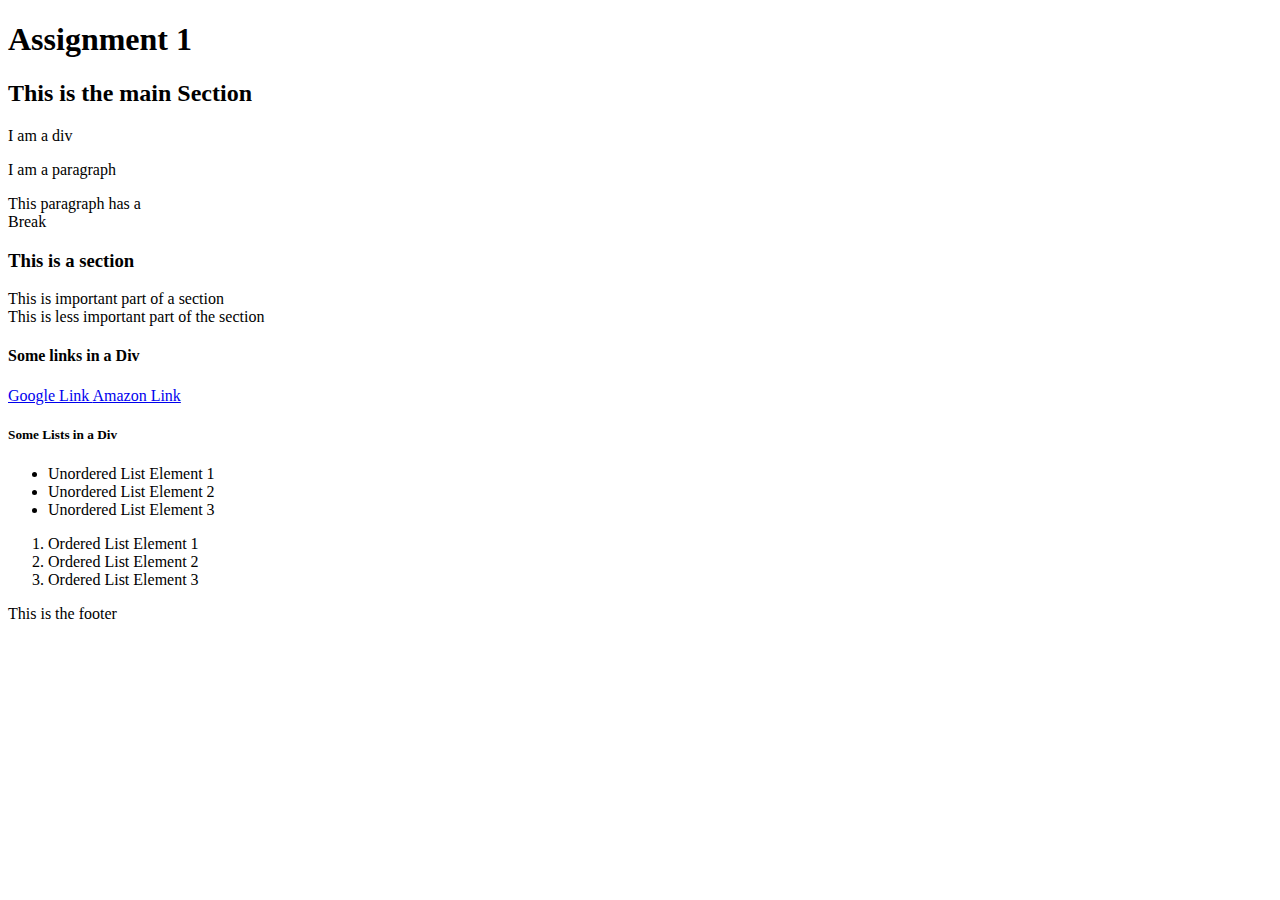
<file: lib2024/assg-1/index.html>
<!DOCTYPE html>
<html>
<head>
	<meta charset="utf-8">
	<meta name="keywords" content="HTML, HTML5, Assignment HTML">
	<title>Assignment 1</title>
</head>
<body>
	<header>
		<h1>Assignment 1</h1>
	</header>
	<main>
		<h2>This is the main Section</h2>
		<div>I am a div</div>
		<p>I am a paragraph</p>
		<p>This paragraph has a <br>Break</p>
	</main>
	<section>
		<h3>This is a section</h3>
		<article>
			This is important part of a section
		</article>
		<aside>This is less important part of the section</aside>
	</section>
	<div>
		<h4>Some links in a Div</h4>
		<nav>
			<a href="https://google.com" title="Google" target="_blank"> Google Link </a>
			<a href="https://amazon.com" title="Amazon" target="_blank"> Amazon Link</a>
		</nav>
	</div>
	<div>
		<h5>Some Lists in a Div</h5>
		<nav>
			<ul>
				<li>Unordered List Element 1</li>
				<li>Unordered List Element 2</li>
				<li>Unordered List Element 3</li>
			</ul>
		</nav>
		<nav>
			<ol>
				<li>Ordered List Element 1</li>
				<li>Ordered List Element 2</li>
				<li>Ordered List Element 3</li>
			</ol>
		</nav>
	</div>
	<footer>
		<p>This is the footer</p>
	</footer>


</body>
</html>
</file>
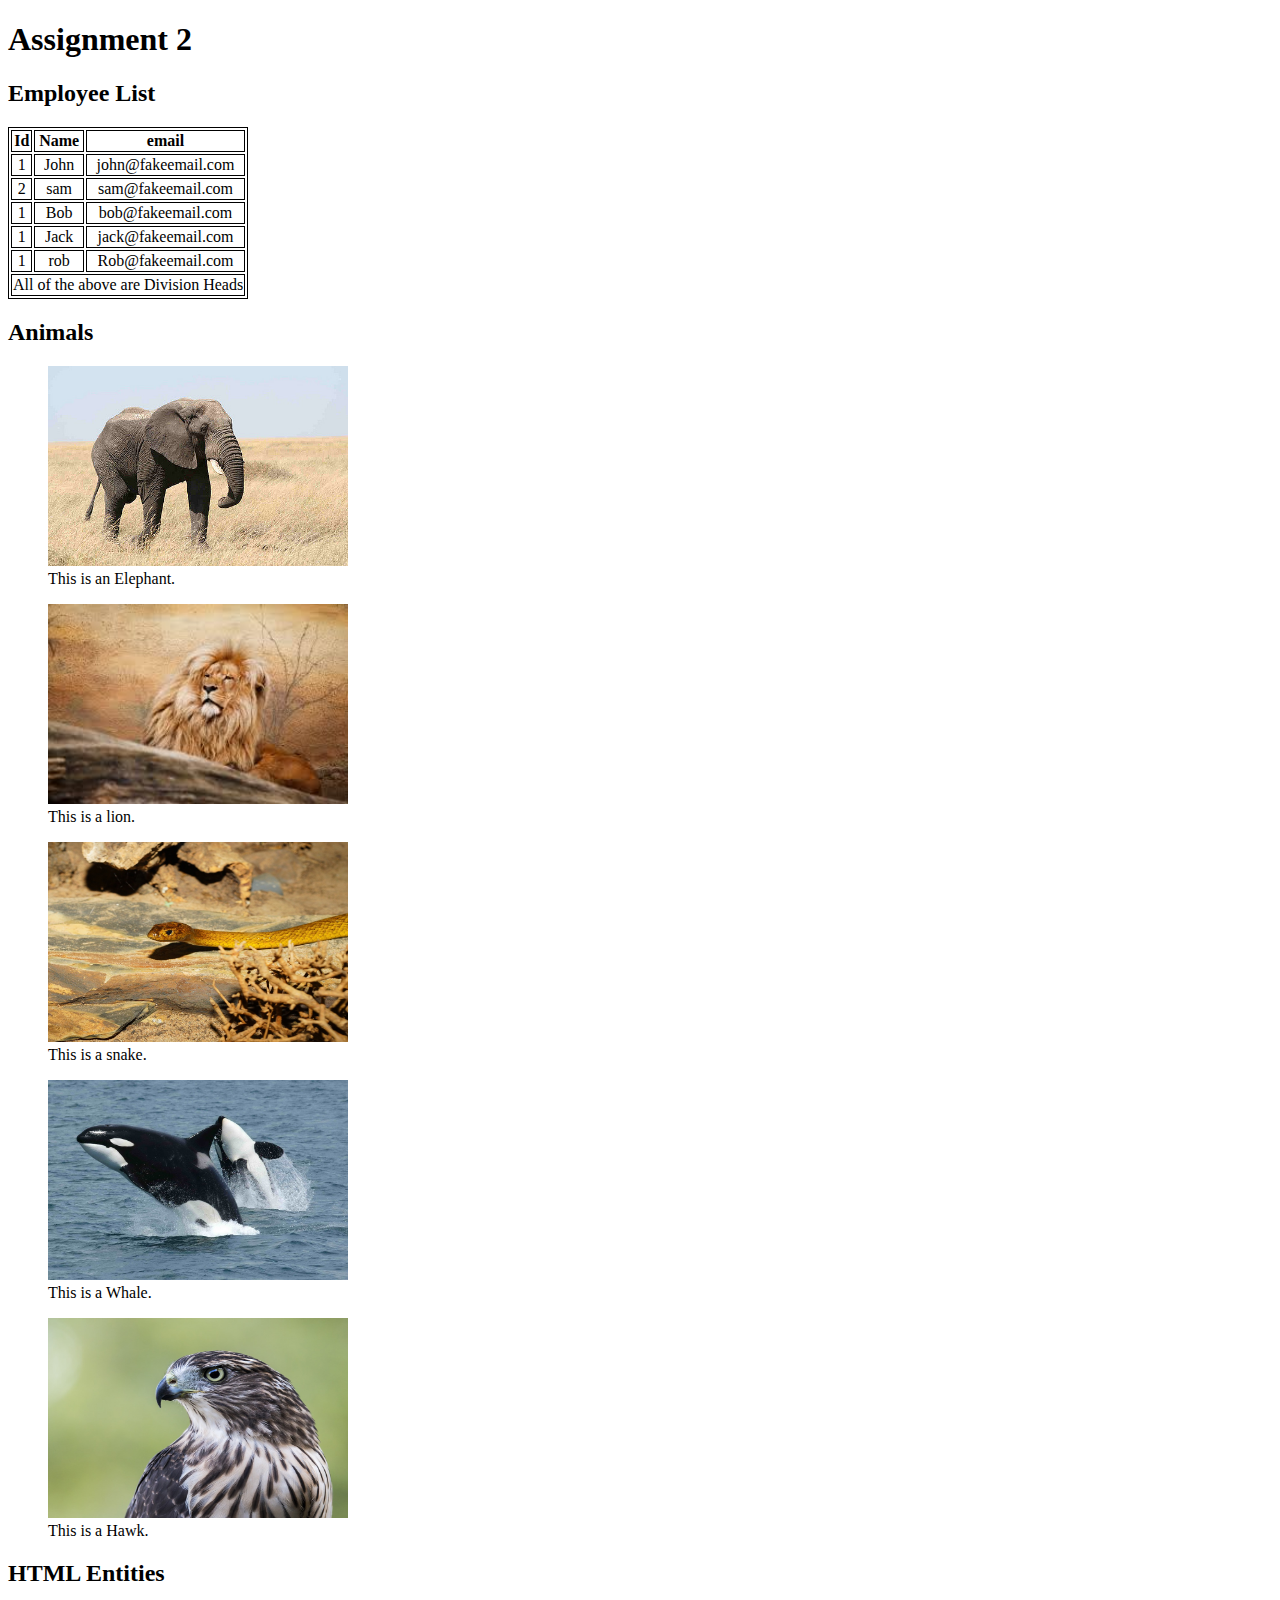
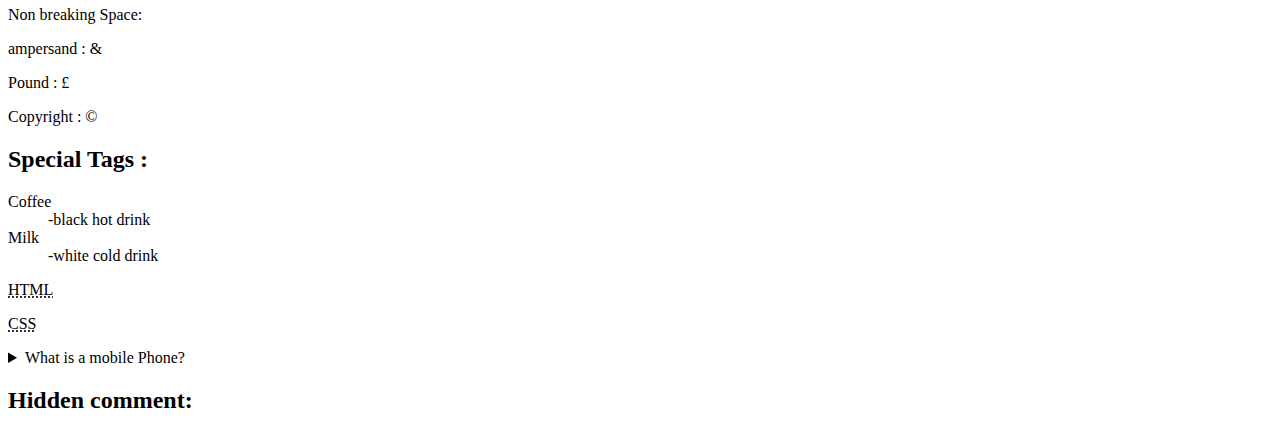
<file: lib2024/assg-2/index.html>
<!DOCTYPE html>
<html lang="en-ca">
<head>
	<style>
		table {text-align: center;}
		table, th, td { border: 1px solid #000; }
	</style>
	<meta charset="utf-8">
	<meta name="keywords" content="HTML, HTML5, Advanced HTML, New Tags, Special Tags">
	
	<title>Second Assignment</title>
</head>
<body>
	<!-- header start -->
	<header id="header">
		
		<nav id="main-navigation" class="navigation"> 
			<h1>Assignment 2</h1>
		</nav>
	</header>
	<!-- header end -->
	<!-- main start -->
	<main id="main" class="main">
		<section id="table-section" class="main-section"> 
			<h2>Employee List</h2>
			<table>
				<!-- table tag is used to create tables on the pages.-->
				<thead>
					<!-- thead tag defines the heading of the table -->
					<tr>
						<!-- tr is the table row tag. We add one tr for each row.-->
						<th>Id</th>
						<!-- th tag is used in used in thead tag to define heading of a column in a table -->
						<th>Name</th>
						<th>email</th>
					</tr>	
				</thead>
				<!-- tbody tag is for defining the body of the table all the content rows are contained in tbody -->
				<tbody>
					<tr>
						<!-- td tags are used for adding content to the columns -->
						<td>1</td>
						<td>John</td>
						<td>john@fakeemail.com</td>
					</tr>
					<tr>
						<td>2</td>
						<td>sam</td>
						<td>sam@fakeemail.com</td>
					</tr>
					<tr>
						<td>1</td>
						<td>Bob</td>
						<td>bob@fakeemail.com</td>
					</tr>
					<tr>
						<td>1</td>
						<td>Jack</td>
						<td>jack@fakeemail.com</td>
					</tr>
					<tr>
						<td>1</td>
						<td>rob</td>
						<td>Rob@fakeemail.com</td>
					</tr>
				</tbody>
				<!-- tfoot is used to add extra information about the table and is of least importance -->
				<tfoot>
					<tr>
						<!-- 
                            colspan is used to change the width of a column and making it expand multiple columns 
                            Example below will make the single column cell td to expand and take over 2 columns space
                            -->
						<td colspan="3">All of the above are Division Heads
							</td>
					</tr>
				</tfoot>
			</table>
		</section>
		<section id="images" class="main-section">
			<h2>Animals</h2>
			<article>
				<figure>
					<!--  img tag is used to create image on a document-->
					<!-- src is the attribute of img element that is used to specificy the location of the image that you want to render on the page -->
					<!-- width attribute is used to specify the width of your rendered image, 300 means 300 pixels of the screen -->
					<!-- width attribute is used to specify the width of your rendered image, 300 means 300 pixels of the screen -->
				<!-- height attribute is used to specifiy the height of youur rendered image. 200 menas 200 pixels of the screen -->
					<img src="img/elephant.jpg" alt="Image 1" width="300" height="200">
					<figcaption>This is an Elephant.</figcaption>
				</figure>
				<figure>
					<!-- alt attribute is used to specify the alternative text for an image -->
					<!-- Note: alt attribute is required for valid html -->
					<img src="img/lion.jpg" alt="Image 2" width="300" height="200">
					<figcaption>This is a lion.</figcaption>
				</figure>
				<figure>
					<!-- figure is an semantic tag used to display images -->
					<img src="img/snake.jpg" alt="Image 3" width="300" height="200">
					<!-- figure has figcaption child which is used to give proper captions to images -->
					<figcaption>This is a snake.</figcaption>
				</figure>
				<figure>
					<img src="img/whale.jpg" alt="Image 4" width="300" height="200">
					<figcaption>This is a Whale.</figcaption>
				</figure>
				<figure>
					<img src="img/hawk.jpg" alt="Image 5" width="300" height="200">
					<figcaption>This is a Hawk.</figcaption>
				</figure>
			</article>
		</section>
		<section>
			<h2>HTML Entities</h2>
			<article>
				<p>Non breaking Space: &#160;</p>
				<p>ampersand : &#38;</p>
				<p>Pound : &#163;</p>
				<p>Copyright : &#169;</p>
			</article>
		</section>
		<section id="special-tags" class="main-section">
			<h2>Special Tags :</h2>
			<article id="st-dl" class="special-tags">
				<!-- <dl> tag is used to create description list -->
				<!-- dt is for the Term  -->
				<!-- dd is for the description -->
				<dl>
					<dt>Coffee</dt>
					<dd>-black hot drink</dd>
					<dt>Milk</dt>
					<dd>-white cold drink</dd>
				</dl>
			</article>
			<article id="st-abbr" class="special-tags">
				<!--  <abbr > tag is used for indicating an ABBREVATION -->
				<p><abbr title="Hypertext Markup Language">HTML </abbr></p>
				<p><abbr title="Cascading Style Sheets">CSS </abbr></p>
			</article>
			<article id="details" class="special-tags">
				<!-- The <details> tag contains additional details, that the user can open and view.  -->
            		<!-- The <details> tag comes in pairs, the content is written between the opening (<details>) and the closing (</details>) tags. -->
				<details>
					<summary>What is a mobile Phone?</summary>
				<p>A mobile phone, cell phone or hand phone,sometimes shortened to simply mobile, cell or just phone, is a <br>portable telephone that can make and receive calls over a radio frequency link while the user is moving within a<br>telephone service area.</p>
				</details>
			</article>
		</section>
	</main>
	<!-- main end -->
	<!-- footer starts here -->
	<footer id="footer" class="footer">
		<h2>Hidden comment:</h2>
		<p><!--I love HTML!--></p>
	</footer>
	<!-- footer ends here -->
</body>
</html>
</file>
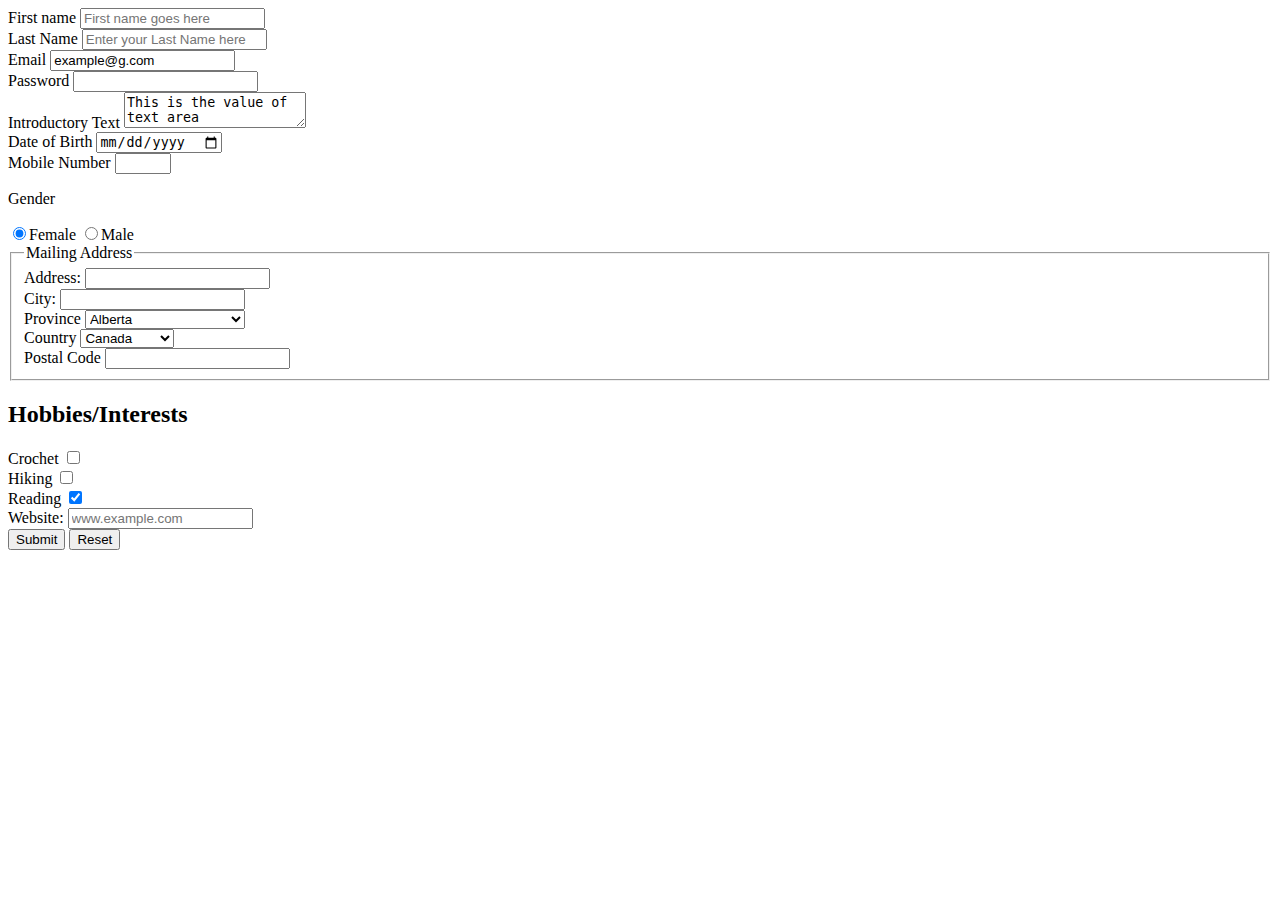
<file: lib2024/assg-3/index.html>
<!DOCTYPE html>
<html lang="en-ca">
<head>
	<meta charset="utf-8">
	<meta name="viewport" content="width=device-width, initial-scale=1">
	<meta name="keywords" content="HTML, HTML5, HTML Forms, Forms, ">
	<!-- meta keywords is considered the most important tag for SEO  -->
	<title>HTML Forms</title>
</head>
<body>
	<div id="wrapper" class="wrapper">
		<section>
			 <!--Form starts here-->
			<form action="somepage.php" method="get">
				<div id="form-container" class="form-elm">
					<label for="FirstName">First name</label>
					<!-- a form input element must have two attributes:
						Type : this determines the input type ex: text, password, number etc. 
						name: is the unique identification for this input when data is submitted to the server mentioned in the action attribute of the Form-->
					<input type="text" name="FirstName" id="FirstName" placeholder="First name goes here">
					<!-- Other attribute of input element are: 
						placeholder:the placeholder attribute is pseudo text shown to the user before they start inputting, as soon as the user starts typing, this text disappears
					 -->
				</div>
				<div id="In-container" class="form-elm">
					<label for="LastName">Last Name</label>
					<input type="text" name="LastName" id="LastName" placeholder="Enter your Last Name here">
				</div>
				<div id="email-container" class="form-elm">
					<label for="email">Email</label>
					<!-- value attribute saves the input and submits it to the server
					value attribute is permanent and would not dissapear when the user starts inputting
					 -->
					 <!-- HTML5 validates input given in an email input field, it must contain a @ symbol to be valid -->
					 <!-- readonly attribute makes the field read only, therefore the user cannot make a change to it -->
					<input type="email" name="email" id="email" value="example@g.com" readonly>
				</div>
				<div id="pass-container" class="form-elm">
					<label for="pass">Password</label>
					<!-- input type ="password" is used to create password inputs
					- the value written in this input type is hidden
					- instead of showing up as text, the browser displays it as dots
					 -->
					 <!-- required attribute is used to make this input required, therefore the browser won't let the user submit without adding this value -->
					<input type="Password" name="pass" id="pass" required>
				</div>
				<div id="sum-container" class="form-elm">
					<label for="summary">Introductory Text</label>
					<!-- A textarea lets you submit information that is more than one line -->
					<!-- The information submitted will correspond in the server -->
					<!-- Textarea preserves line breaks while submitting to the server -->
					<textarea name="summary" id="summary" placeholder="Enter summary here">This is the value of text area</textarea>
				</div>
				<div id="st-container" class="form-elm">
					<!-- input type="date" will create a date picker for the user -->
					<!-- Also, the value is validated as per HTML5 for being an actual date -->
					<label for="dte">Date of Birth</label>
					<input type="date" name="dte" id="dte"><br>
					<label for="num">Mobile Number</label>
					<!--  input type number is used to input numbers
						Additonal attributes for input type number are : 
						min, max
					-->
					<input type="number" id="num" name="num" min="-4" max="20" required><br>
				</div>
				<!-- input type radio are singular value checkboxes, which means the user can select only one value -->
						<!-- radio elements belonging to the same group share the names -->
						<!-- the unique identification is id attribute -->
						<!-- checked attribute for input type radio makes it checked by default -->
				<div id="radio-container" class="form-elm">
					<p>Gender</p>
					<label for="female">
						<input type="radio" name="gender" id="female" value="female" checked>Female
					</label>
					<label>
						<input type="radio" name="gender" id="male" value="male">Male
					</label>
				</div>
				<!-- fieldset creates a segment inside the form -->
				<!-- it is used to create group of input types and have them displayed in a box -->
				<!-- the fieldset will be read by the SEO crawler as a whole, meaning all the values of filedset is used to determine the overall rank of the page -->
					<fieldset>
						<!-- Legend is the title of fieldset -->
						<legend>Mailing Address</legend>
						<div>
							<label for="address">Address:</label>
							<input type="text" name="address" id="address">
						</div>
						<div>
							<label for="city">City:</label>
							<input type="text" name="city" id="city">
						</div>
						<div>
							<label for="Province">Province</label>
							<select id="Province" name="Province">
								<!-- optgroup or option group is used to create groups in a select element -->
								<optgroup label="Province">
									<option value="Ontario">Ontario</option>
									<option value="Quebec">Quebec</option>
									<!-- selected attribute makes an option selected by default -->
									<option value="Alberta" selected>Alberta</option>
								</optgroup>
								<optgroup label="Territories">
									<option value="Northwest">Northwest Territories</option>
									<option value="Nunavut">Nunavut</option>
									<option value="Yukon">Yukon</option>
								</optgroup>
							</select>
						</div>
						<div>
							<label for="Country">Country</label>
 							<select id="Country" name="Country">
 								<optgroup label="Europe">
 									<option value="England">England</option>
 									<option value="France">France</option>
 									<option value="Italy">Italy</option>
 								</optgroup>
 								<optgroup label="America">
 									<option value="Argentina">Argentina</option>
 									<option value="Canada" selected>Canada</option>
 									<option value="Usa">USA</option>
 								</optgroup>
 							</select>
						</div>
						<div>
							<label for="postal-code">Postal Code</label>
							<input type="text" name="postal-code" id="postal-code">
						</div>
					</fieldset>
					<div id="hobbies-container" class="form-elm">
						<h2>Hobbies/Interests</h2>
						<label for="crochet">Crochet</label>
						<input type="checkbox" name="hobbies" id="biking"><br>
						<label for="hiking">Hiking</label>
						<input type="checkbox" name="hobbies" id="hiking"><br>
						<label for="reading">Reading</label>
						<input type="checkbox" name="hobbies" id="painting" value="painting" checked>
					</div>
					<div id="ur-container" class="form-elm">
						<label for="ur">Website:</label>
						<!-- input type url is validated in HTML5 -->
					<!-- The browser won't let the user submit a value that is not a url, i.e. it does not contain http or https -->
						<input type="url" name="ur" id="ur" placeholder="www.example.com"><br>
					</div>
					<!-- button type="submit" creates a button that submits the form and HTML5 elements get automatically validated by the browser -->
					<button type="submit">Submit</button>
					<!-- button type="reset" resets the form values, without needing to refresh the page -->
					<button type="reset">Reset</button>
				
			</form>
			<!--Form ends here-->
		</section>
	</div>
</body>
</html>
</file>
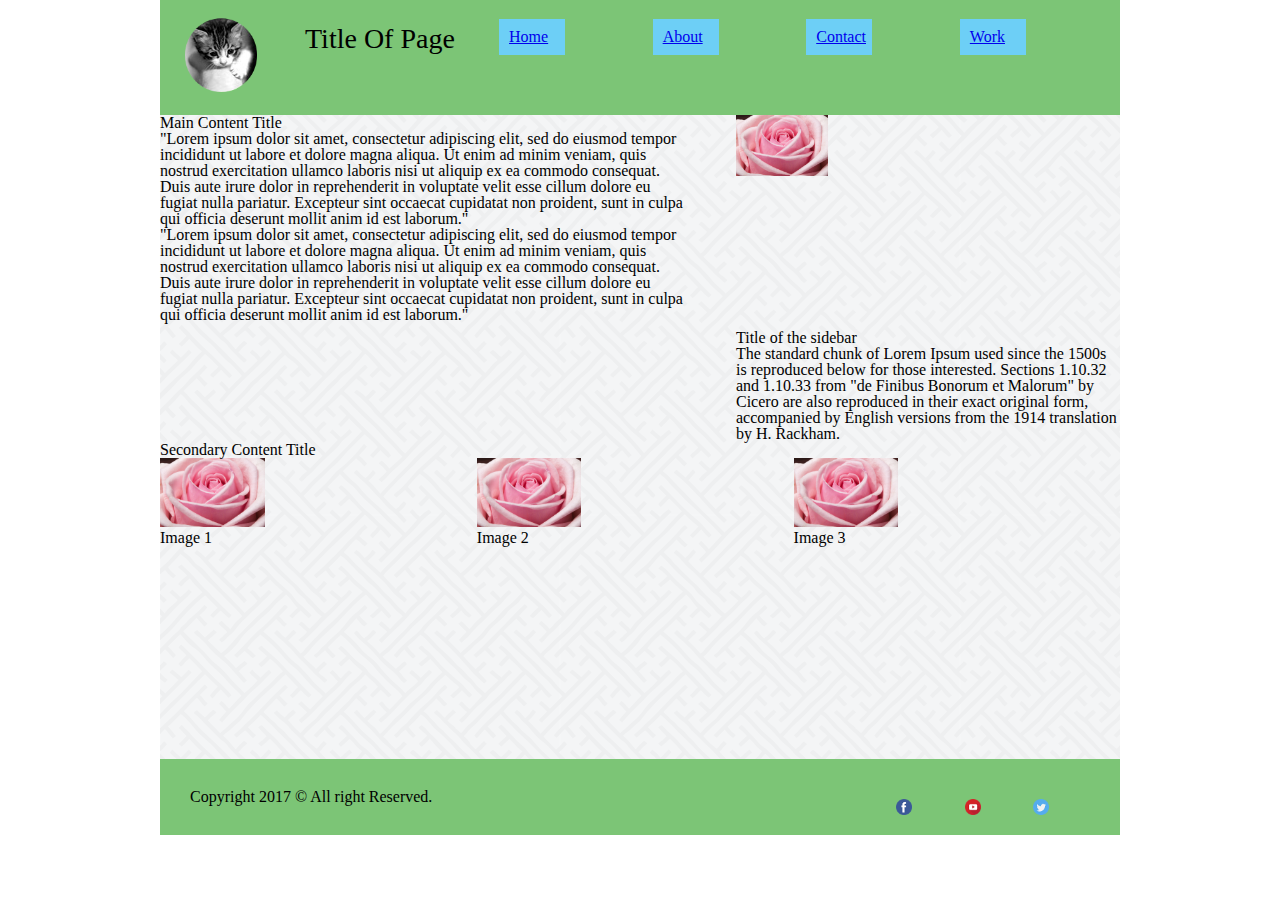
<file: lib2024/assg-4/index.html>
<!DOCTYPE html>
<html lang="en-ca">
<head>
	<meta charset="utf-8">
	<meta name="viewport" content="width=device-width, initial-scale=1">
	<meta name="keywords" content="HTML, HTML5, css">
	<title>Assg-4</title>
	<link rel="stylesheet" type="text/css" href="css/style.css">
</head>
<body>
	<div id="container" class="container">
	<!-- header start -->
	<header class="site-header clearfix" id="site-header">
			<img src="img/logo.png" class="logo" alt="assg-4 website logo">
		<h1 class="page-title">Title Of Page</h1>
			<!-- main navigation start -->
		<nav class="main-nav-container desktop-nav">
			<ul class="main-nav clearfix">
				<li>
					<a href="index.html">Home</a>
				</li>
				<li>
					<a href="about.html">About</a>
				</li>
				<li>
					<a href="contact.html">Contact</a>
				</li>
				<li>
					<a href="work.html">Work</a>
				</li>
			</ul>
		</nav>
		<!-- main nav end -->
	</header>
	<!-- headeer end -->
	<!-- main start -->
	<main class="main-clearfix" id="main">
			<!-- site content start -->
		<article class="col-main site-content">
				<!-- main content start -->
		<section class="main-content">
			<h2>Main Content Title</h2>
			<p>"Lorem ipsum dolor sit amet, consectetur adipiscing elit, sed do eiusmod tempor incididunt ut labore et dolore magna aliqua. Ut enim ad minim veniam, quis nostrud exercitation ullamco laboris nisi ut aliquip ex ea commodo consequat. Duis aute irure dolor in reprehenderit in voluptate velit esse cillum dolore eu fugiat nulla pariatur. Excepteur sint occaecat cupidatat non proident, sunt in culpa qui officia deserunt mollit anim id est laborum."</p>
			<p>"Lorem ipsum dolor sit amet, consectetur adipiscing elit, sed do eiusmod tempor incididunt ut labore et dolore magna aliqua. Ut enim ad minim veniam, quis nostrud exercitation ullamco laboris nisi ut aliquip ex ea commodo consequat. Duis aute irure dolor in reprehenderit in voluptate velit esse cillum dolore eu fugiat nulla pariatur. Excepteur sint occaecat cupidatat non proident, sunt in culpa qui officia deserunt mollit anim id est laborum."</p>	
		</section>
		</article>
		<!-- site sidebar start -->

		<aside class="sidebar" id="sidebar">
			<div class="sidebar-foto" id="sidebar-box">	
				<img src="img/rose.jpg" alt="Image 4">
			</div>

			<h3>Title of the sidebar</h3>
			<p>The standard chunk of Lorem Ipsum used since the 1500s is reproduced below for those interested. Sections 1.10.32 and 1.10.33 from "de Finibus Bonorum et Malorum" by Cicero are also reproduced in their exact original form, accompanied by English versions from the 1914 translation by H. Rackham.</p>
		</aside>
		<!-- site sidebar end -->
		<!-- main content end -->
		<!-- image gallery start -->
		<section class="image-gallery">
			<h3>Secondary Content Title</h3>
			<ul class="some-fotos">
				<li class="fotos">
					<figure>
						<img src="img/rose.jpg" alt="Image 1">
						<figcaption>Image 1</figcaption>
					</figure>
				</li>
				<li class="fotos">
					<figure>
						<img src="img/rose.jpg" alt="Image 2">
						<figcaption>Image 2</figcaption>
					</figure>
				</li>
				<li class="fotos">
					<figure>
						<img src="img/rose.jpg" alt="Image 3">
						<figcaption>Image 3</figcaption>
					</figure>
				</li>
			</ul>
		</section>

		<!-- site content end -->
		
	</main>
	<!-- main end -->
	<!-- footer start -->
	<footer class="footer" id="footer">
		<div class="footer-container">
			<section class="col-footer social-media">
				<nav>
					<ul>
						<li>
							<a href="facebook.com">
							<img src="img/facebook.png" class="social" alt="facebook">
							</a>
						</li>
						<li>
							<a href="youtube.com">
							<img src="img/youtube.png" class="social" alt="youtube">
							</a>
						</li>
						<li>
							<a href="twitter.com">
							<img src="img/twitter.png" class="social" alt="twitter">
							</a>
						</li>
					</ul>
				</nav>
			</section>	
		</div>
		<p>Copyright 2017 &copy; All right Reserved.</p>
	</footer>
	<!-- footer end -->
	</div>
</body>
</html>
</file>
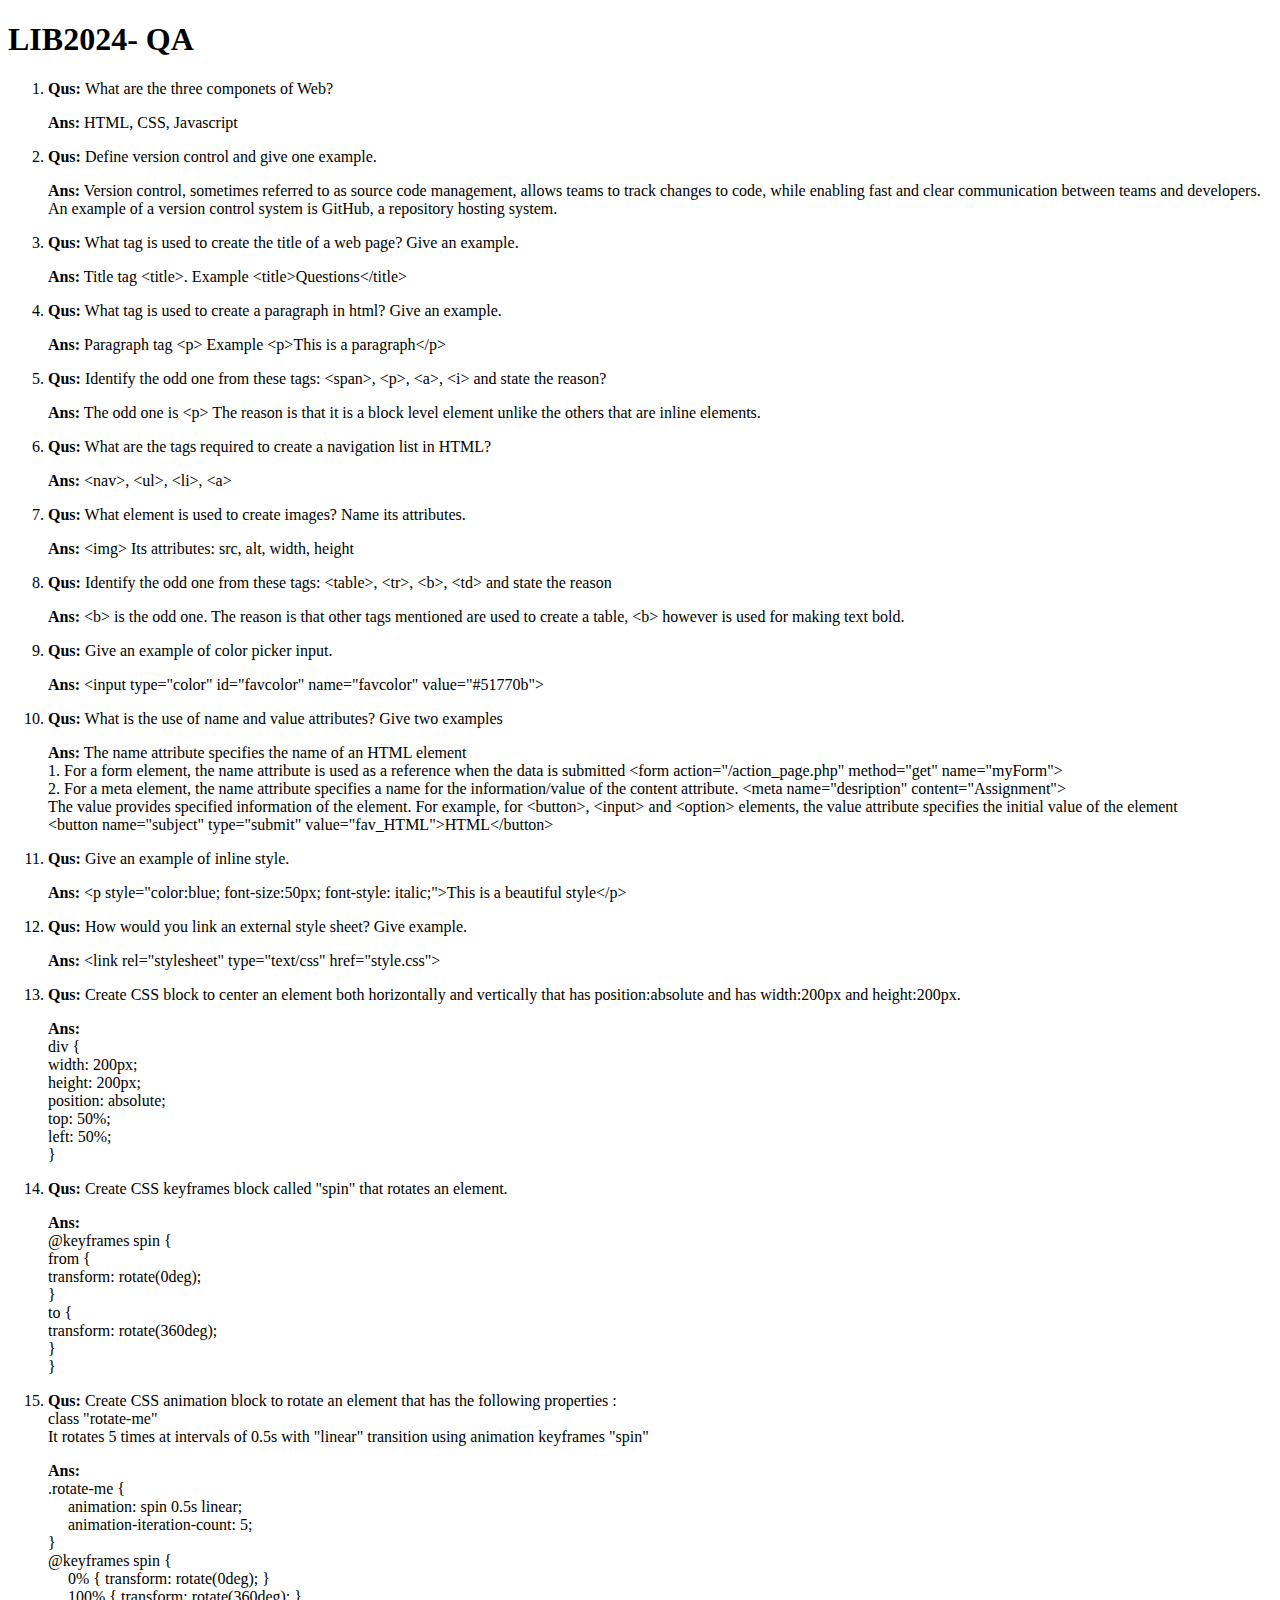
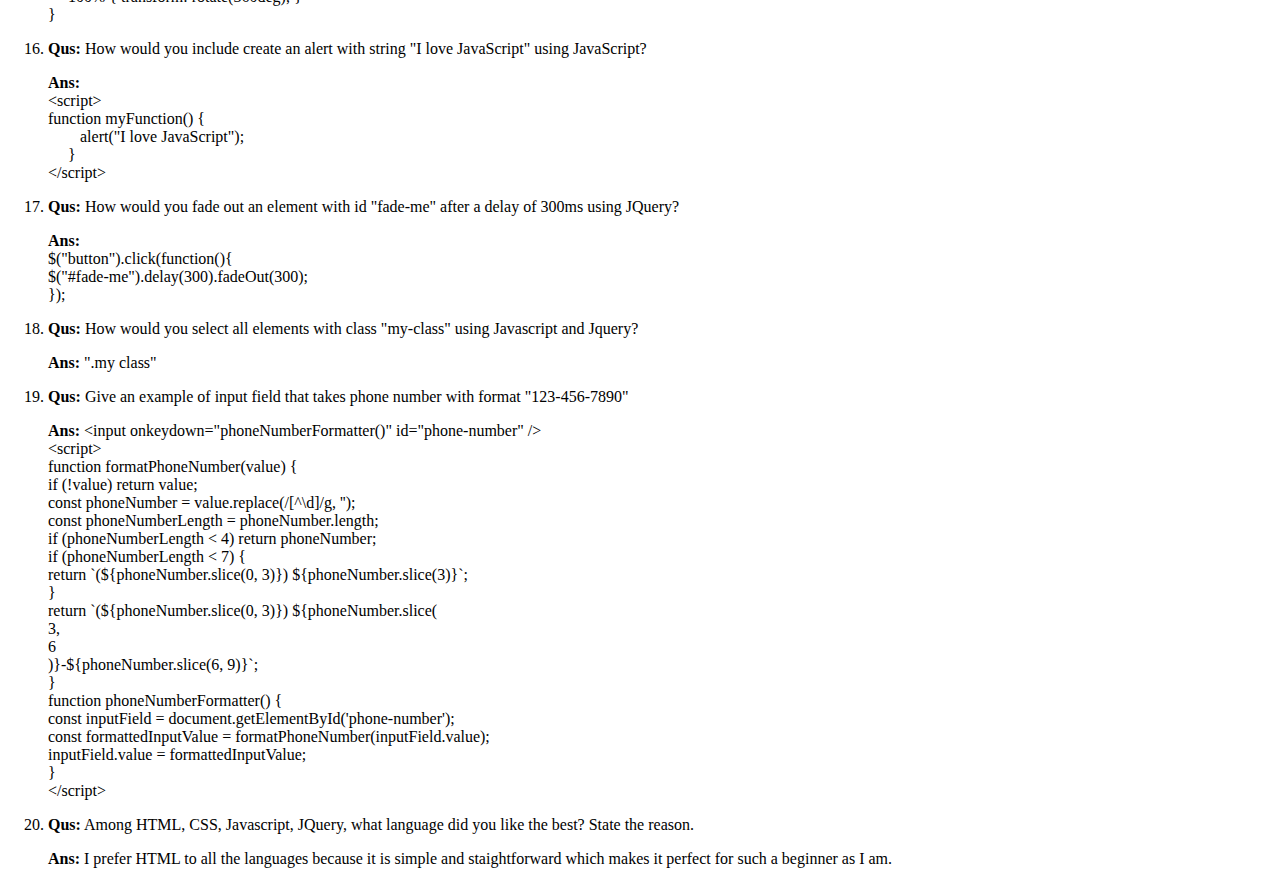
<file: lib2024/qa/index.html>
<!DOCTYPE html>
<html >
<head>
    <meta charset="utf-8">
    <title>LIB2024 - QA</title>
</head>
<body>
    <h1>LIB2024- QA</h1>
    <!-- Qus/Ans list begins -->
    <ol>
        <!-- Qus 1 -->
        <li>
            <p>
                <strong>Qus: </strong>
                What are the three componets of Web?
            </p>
            <p>
                <strong>Ans: </strong>
                HTML, CSS, Javascript
        </p>
        </li>
        <!-- Qus 2 -->
        <li>
            <p>
                <strong>Qus:</strong>
                Define version control and give one example.
            </p>
            <p>
                <strong>Ans:</strong>
                Version control, sometimes referred to as source code management, allows teams to track changes to code, while enabling fast and clear communication between teams and developers. An example of a version control system is GitHub, a repository hosting system.
            </p>
        </li>
        <!-- Qus 3 -->
        <li>
            <p>
                <strong>Qus:</strong>
                What tag is used to create the title of a web page? Give an example.
            </p>
            <p>
                <strong>Ans:</strong>
                Title tag &lttitle&gt. Example &lttitle&gtQuestions&lt/title&gt
            </p>
        </li>
        <!-- Qus 4 -->
        <li>
            <p>
                <strong>Qus:</strong>
                What tag is used to create a paragraph in html? Give an example.
            </p>
            <p>
                <strong>Ans:</strong>
                Paragraph tag &ltp&gt Example &ltp&gtThis is a paragraph&lt/p&gt
            </p>
        </li>
        <!-- Qus 5 -->
        <li>
            <p>
                <strong>Qus:</strong>
                Identify the odd one from these tags: &ltspan&gt, &ltp&gt, &lta&gt, &lti&gt  and state the reason?
            </p>
            <p>
                <strong>Ans:</strong>
                The odd one is &ltp&gt The reason is that it is a block level element unlike the others that are inline elements.
            </p>
        </li>
        <!-- Qus 6 -->
        <li>
            <p>
                <strong>Qus:</strong>
                What are the tags required to create a navigation list in HTML?
            </p>
            <p>
                <strong>Ans:</strong>
                 &ltnav&gt, &ltul&gt, &ltli&gt, &lta&gt
            </p>
        </li>
        <!-- Qus 7 -->
        <li>
            <p>
                <strong>Qus:</strong>
                What element is used to create images? Name its attributes.
            </p>
            <p>
                <strong>Ans:</strong>
                &ltimg&gt Its attributes: src, alt, width, height
            </p>
        </li>
        <!-- Qus 8 -->
        <li>
            <p>
                <strong>Qus:</strong>
                Identify the odd one from these tags: &lttable&gt, &lttr&gt, &ltb&gt, &lttd&gt  and state the reason
            </p>
            <p>
                <strong>Ans:</strong>
                &ltb&gt is the odd one. The reason is that other tags mentioned are used to create a table,  &ltb&gt however is used for making text bold.
        </li>
        <!-- Qus 9 -->
        <li>
            <p>
                <strong>Qus:</strong>
                Give an example of color picker input.
            </p>
            <p>
                <strong>Ans:</strong>
                &ltinput type="color" id="favcolor" name="favcolor" value="#51770b"&gt
            </p>
        </li>
        <!-- Qus 10 -->
        <li>
            <p>
                <strong>Qus:</strong>
                What is the use of name and value attributes? Give two examples
            </p>
            <p>
                <strong>Ans:</strong>
                The name attribute specifies the name of an HTML element<br> 1. For a form element, the name attribute is used as a reference when the data is submitted &ltform action="/action_page.php" method="get" name="myForm"&gt<br>   2. For a meta element, the name attribute specifies a name for the information/value of the content attribute. &ltmeta name="desription" content="Assignment"&gt<br> The value provides specified information of the element. For example, for &ltbutton&gt, &ltinput&gt and &ltoption&gt elements, the value attribute specifies the initial value of the element<br> &ltbutton name="subject" type="submit" value="fav_HTML">HTML&lt/button&gt
            </p>
        </li>
        <!-- Qus 11 -->
        <li>
            <p>
                <strong>Qus:</strong>
                Give an example of inline style. 
            </p>
            <p>
                <strong>Ans:</strong>
                &ltp style="color:blue; font-size:50px; font-style: italic;">This is a beautiful style&lt/p&gt
            </p>
        </li>
        <!-- Qus 12 -->
        <li>
            <p>
                <strong>Qus:</strong>
                How would you link an external style sheet? Give example. 
            </p>
            <p>
                <strong>Ans:</strong>
                &ltlink rel="stylesheet" type="text/css" href="style.css"&gt
            </p>
        </li>
        <!-- Qus 13 -->
        <li>
            <p>
                <strong>Qus:</strong>
               Create CSS block to center an element both horizontally and vertically that has position:absolute and has width:200px and height:200px. 
            </p>
            <p>
                <strong>Ans:</strong><br>
                div {<br>
                    width: 200px;<br>
                    height: 200px;<br>
                    position: absolute;<br>
                    top: 50%;<br>
                    left: 50%;<br>
                }
            </p>
        </li>
        <!-- Qus 14 -->
        <li>
            <p>
                <strong>Qus:</strong>
                Create CSS keyframes block called "spin" that rotates an element. 
            </p>
            <p>
                <strong>Ans:</strong><br>
                @keyframes spin {<br>
                    from {<br>
                        transform: rotate(0deg);<br>
                    }<br>
                    to {<br>
                        transform: rotate(360deg);<br>
                    }<br>
                }    
                    
            </p>
        </li>
        <!-- Qus 15 -->
        <li>
            <p>
                <strong>Qus:</strong>
               Create CSS animation block to rotate an element that has the following properties :<br>
                class "rotate-me"<br>
                It rotates 5 times at intervals of 0.5s with "linear" transition using animation keyframes "spin"
            </p>
            <p>
                <strong>Ans:</strong><br>
                .rotate-me {<br>
         animation: spin 0.5s linear;<br>
         animation-iteration-count: 5;<br>
                }<br>

                @keyframes spin {<br>
         0% { transform: rotate(0deg); }<br>
         100% { transform: rotate(360deg); }<br>
                }


            </p>
        </li>
        <!-- Qus 16 -->
        <li>
            <p>
                <strong>Qus:</strong>
               How would you include create an alert with string "I love JavaScript" using JavaScript?
            </p>
            <p>
                <strong>Ans:</strong><br>
                &ltscript&gt<br>
                function myFunction() {<br>
  alert("I love JavaScript");<br>
         }<br>
                &lt/script&gt<br>


            </p>
        </li>
        <!-- Qus 17 -->
        <li>
            <p>
                <strong>Qus:</strong>
               How would you fade out an element with id "fade-me" after a delay of 300ms using JQuery?
            </p>
            <p>
                <strong>Ans:</strong><br>
                $("button").click(function(){<br>
                 $("#fade-me").delay(300).fadeOut(300);<br>
                });
            </p>
        </li>    
            <!-- Qus 18 -->
        <li>
            <p>
                <strong>Qus:</strong>
               How would you select all elements with class "my-class" using Javascript and Jquery? 
            </p>
            <p>
                <strong>Ans:</strong>
                ".my class"
            </p>
        </li>    
            <!-- Qus 19 -->
        <li>
            <p>
                <strong>Qus:</strong>
               Give an example of input field that takes phone number with format "123-456-7890"
            </p>
            <p>
                <strong>Ans:</strong>
                &ltinput onkeydown="phoneNumberFormatter()" id="phone-number" /&gt<br>
    &ltscript&gt<br>
      function formatPhoneNumber(value) {<br>
        if (!value) return value;<br>
        const phoneNumber = value.replace(/[^\d]/g, '');<br>
        const phoneNumberLength = phoneNumber.length;<br>
        if (phoneNumberLength < 4) return phoneNumber;<br>
        if (phoneNumberLength < 7) {<br>
          return `(${phoneNumber.slice(0, 3)}) ${phoneNumber.slice(3)}`;<br>
        }<br>
        return `(${phoneNumber.slice(0, 3)}) ${phoneNumber.slice(<br>
          3,<br>
          6<br>
        )}-${phoneNumber.slice(6, 9)}`;<br>
      }<br>

      function phoneNumberFormatter() {<br>
        const inputField = document.getElementById('phone-number');<br>
        const formattedInputValue = formatPhoneNumber(inputField.value);<br>
        inputField.value = formattedInputValue;<br>
      }<br>
    &lt/script&gt 
            </p>
        </li>    
            <!-- Qus 20 -->
        <li>
            <p>
                <strong>Qus:</strong>
               Among HTML, CSS, Javascript, JQuery, what language did you like the best? State the reason. 
            </p>
            <p>
                <strong>Ans:</strong>
                I prefer HTML to all the languages because it is simple and staightforward which makes it perfect for such a beginner as I am.
            </p>
        </li>

  </ol>
</body>
</html>
</file>
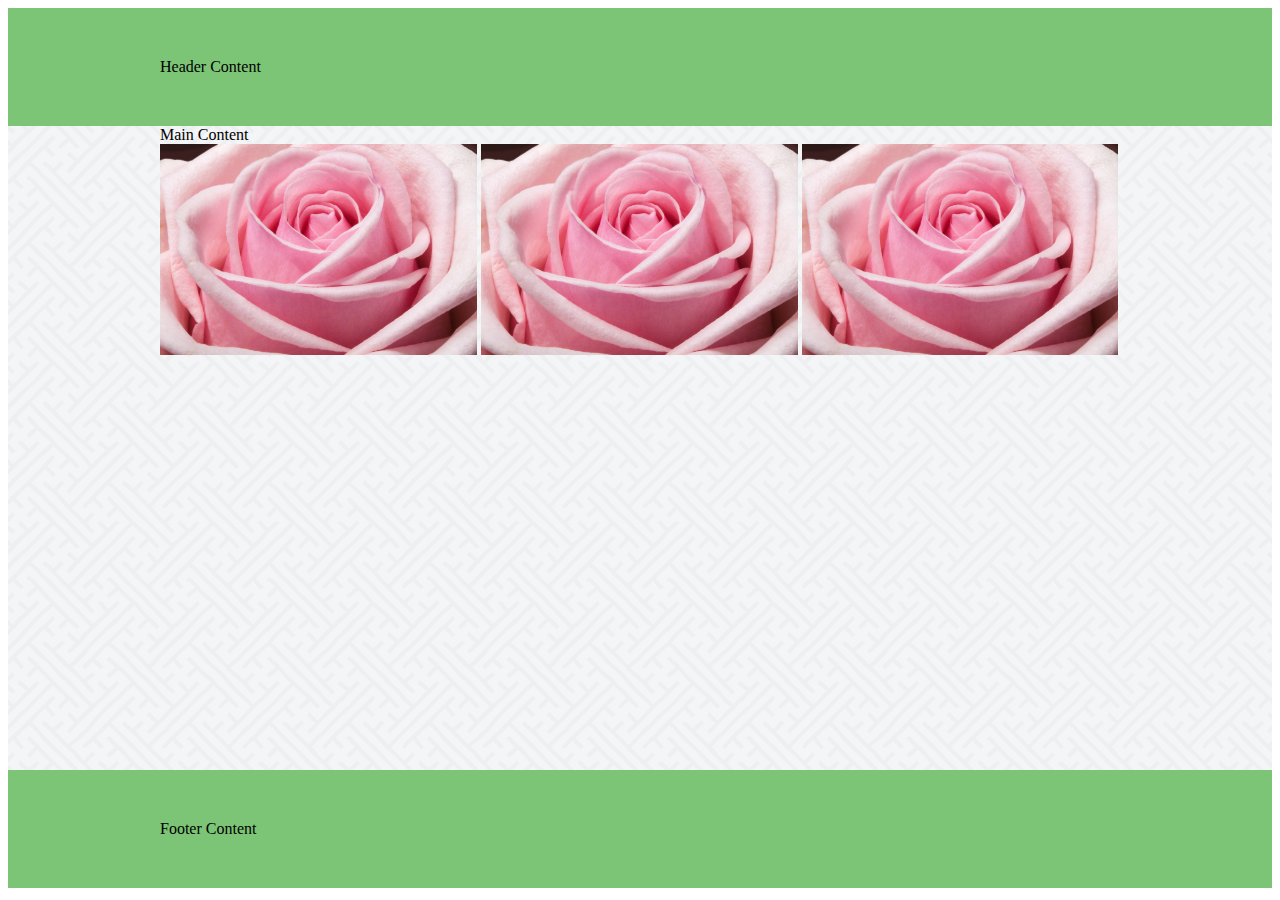
<file: lib2024/assg-4/sss.html>
<!DOCTYPE html>
<html>
<head>
	<meta charset="utf-8">
	<meta name="viewport" content="width=device-width, initial-scale=1">
	<title>sss.html</title>
	<style type="text/css">
		main {
			background: url("css/interlaced.png");
		}
		header {
		background: #7cc576;
		padding: 50px;
		}
		footer {
		background: #7cc576;
		padding: 50px;
		}
		.container {
			max-width: 960px;
			margin: 0 auto;
		}
		img {
			width: 33%;
		}

	</style>
</head>
<body>
	<header>
	<div class="container">Header Content</div>
	</header>
	<main style="height: 644px; margin: 0 auto;">
		<div class="container">Main Content
			<section>
				<img src="img/rose.jpg" alt="Image 1">
				<img src="img/rose.jpg" alt="Image 2">
				<img src="img/rose.jpg"	alt="Image 3">
			</section>
		</div>
	</main>
	<footer>
		<div class="container">Footer Content</div>
	</footer>
</body>
</html>
</file>
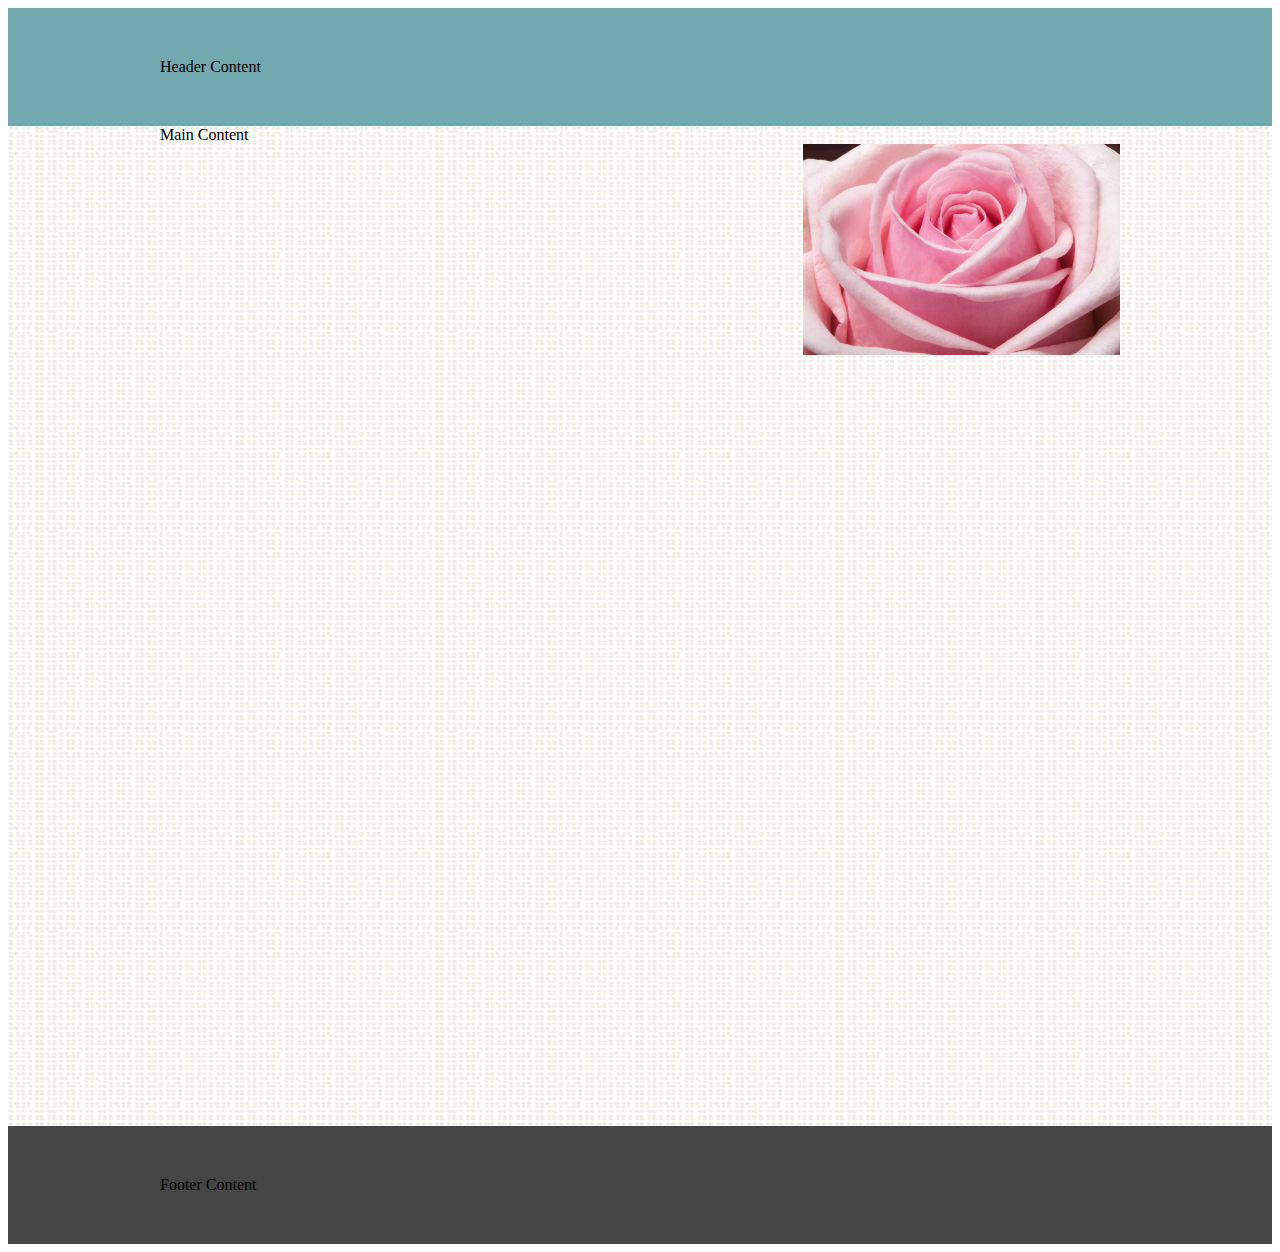
<file: lib2024/final/sss.html>
<!DOCTYPE html>
<html>
<head>
	<title></title>
<style type="text/css">
	main {
		background: url("img/dynamic-style.webp");
	}

	header {
	 background: #72a9ae;
	 padding: 50px;
	}

	footer {
		background: #454545;
	   padding: 50px;
	}

	.container {
	  max-width: 960px;
	  margin: 0 auto;
	}

	img {
		width: 33%;
		float: right;
	}

</style>	
</head>
<body>
<header>
	<div class="container">Header Content</div>
</header>
<main style="height: 1000px; margin:0 auto">
	<div class="container">Main Content
	<section>
		<img src="img/rose.jpg">
	</section>	
	</div>
</main>
<footer>
	<div class="container">Footer Content</div>
</footer>
</body>
</html>
</file>
<file: lib2024/assg-4/css/style.css>
@charset "utf-8";
/*http://meyerweb.com/eric/tools/css/reset/ 
   v2.0 | 20110126
   License: none (public domain)
*/
html, body, div, span, applet, object, iframe,
h1, h2, h3, h4, h5, h6, p, blockquote, pre,
a, abbr, acronym, address, big, cite, code,
del, dfn, em, img, ins, kbd, q, s, samp,
small, strike, strong, sub, sup, tt, var,
b, u, i, center,
dl, dt, dd, ol, ul, li,
fieldset, form, label, legend,
table, caption, tbody, tfoot, thead, tr, th, td,
article, aside, canvas, details, embed, 
figure, figcaption, footer, header, hgroup, 
menu, nav, output, ruby, section, summary,
time, mark, audio, video {
	margin: 0;
	padding: 0;
	border: 0;
	font-size: 100%;
	font: inherit;
	vertical-align: baseline;
}
/* HTML5 display-role reset for older browsers */
article, aside, details, figcaption, figure, 
footer, header, hgroup, menu, nav, section {
	display: block;
}
body {
	line-height: 1;
}
ol, ul {
	list-style: none;
}
blockquote, q {
	quotes: none;
}
blockquote:before, blockquote:after,
q:before, q:after {
	content: '';
	content: none;
}
table {
	border-collapse: collapse;
	border-spacing: 0;
}
img {
	width: 100%;
}

/*CSS clearfix*/

.clearfix:after {
	content: "";
	display: table;
	clear: both;
}
/*To achive fluid layout */

main {
	background-image: url("interlaced.png");
	height: 644px;
}
header {
	background-color: #7cc576;
	/*padding: 40px;*/
}

footer {
	background: #7cc576;
	padding: 30px;
}

img {
	width: 33%;
}

.logo {
	float: left;
	width: 120px;
	padding: 15px;
	margin: 0 auto;
	box-sizing: border-box;

}
.page-title {
	font-size: 28px;
	float: left;
	box-sizing: border-box;
	padding: 25px;
	margin: 0 auto;
}
.desktop-nav li a {
	background-color: #6dcff6;
	display: block;
	padding: 10px;
	width: 40%;

}

.desktop-nav li {
	float: left;
	position: relative;
	padding: 2%;
	width: 16%;
	box-sizing: border-box;
}

.main-clearfix {
	background: url(interlaced.png);
}


.main-content {
	width: 55%;
	float: left;

}
.image-gallery {
	width: 100%;
	float: left;
}

.sidebar-foto {
	width: 279px;
	height: 215px;
}

.sidebar {
	width: 40%;
	float: right;
}

.container {
	max-width: 960px;
	margin: 0 auto;
}
.social-media{
	float: right;

}
.social-media ul li {
	float: left;
	padding: 10px;
}
 
.fotos {
	width: 33%;
	float: left;
	box-sizing: border-box;

}
</file>
